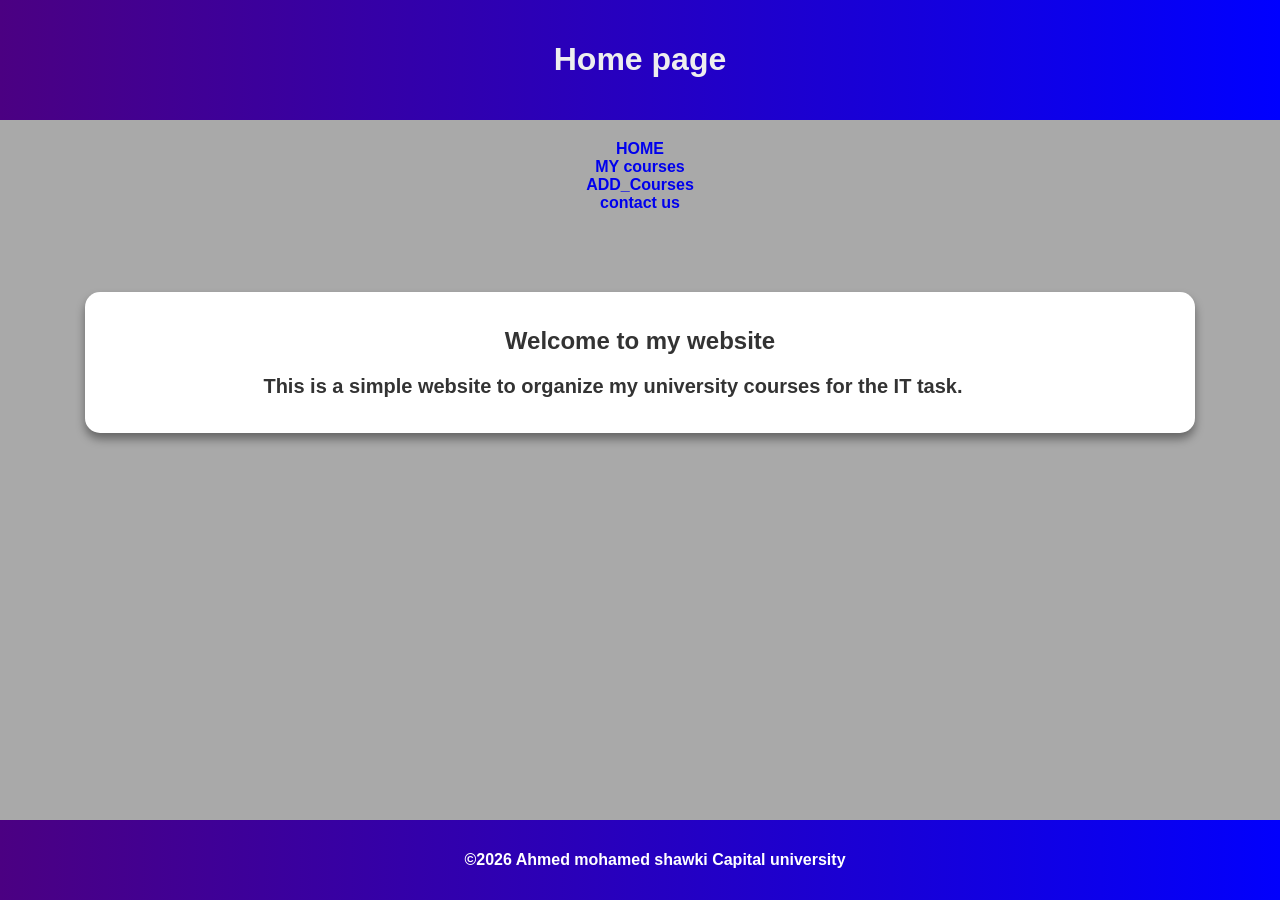
<file: index.html>
<DOCTYPE html>
    <html lang="en">
      <head>
          <link rel="stylesheet" href="css/style.css">
          <meta charset="UTF-8"/>
          <meta name="viewport" content="width=device-width, initial-scale=1.0"/>
          <title>HOME-page</title>
      </head>  
      <body>
          <header><h1>Home page</h1></header>
          <nav class="nav_1">
              <ul>
                  <li><a href="index.html" >HOME</a></li>
                  <li><a href="courses.html" target="_blank">MY courses</a></li>
                  <li><a href="add-courses.html" target="_blank">ADD_Courses</a></li>
                  <li><a href="contact.html" target="_blank">contact us</a></li>
              </ul>
          </nav>
          <main>
              <section class="home-section">
                  <h2>Welcome to my website</h2>
                  <p>This is a simple website to organize my university courses for the IT task. </p>
              </section>
          </main>        
           <footer class="f1">
               <p>&copy;2026  Ahmed mohamed shawki Capital university </p>
           </footer>        
      </body>
    </html>
</file>
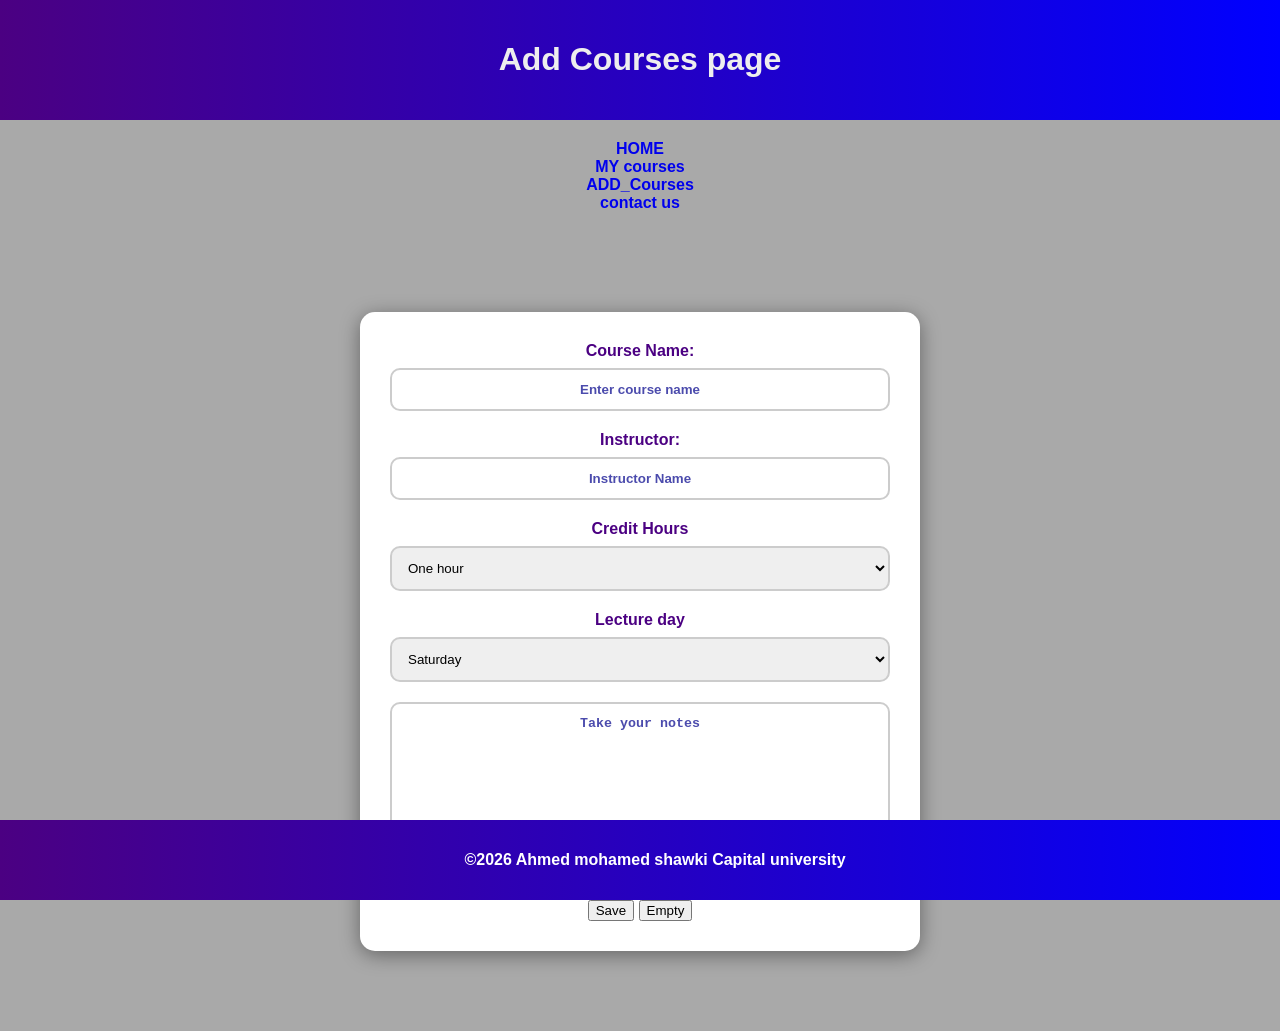
<file: add-courses.html>
<DOCTYPE html>
    <html lang="en">
      <head>
          <link rel="stylesheet" href="css/style.css">
          <meta charset="UTF-8">
          <meta name="viewport" content="width=device-width,initial-scale=1.0">
          <title>Add Courses</title>
      </head>  
      <body>
       <header><h1> Add Courses page</h1> </header>
       <nav class="nav_1">
              <ul>
                  <li><a href="index.html" target="_blank">HOME</a></li>
                  <li><a href="courses.html" target="_blank">MY courses</a></li>
                  <li><a href="add-courses.html">ADD_Courses</a></li>
                  <li><a href="contact.html" target="_blank">contact us</a></li>
              </ul>
          </nav>
          <main>
              <section class="add_courses_section" >
                 <form method="GET" class="form">
                     <label for="course_name">Course Name:</label>
                     <input id="course_name" type="text" placeholder="Enter course name" required>
                     <label for="instructor">Instructor:</label>
                     <input id="instructor" type="text" placeholder="Instructor Name" required >
                     <label for="Credit_hours">Credit Hours</label>
                       <select name="Credit_hour" id="Credit_hour" required>
                           <option value="1">One hour</option>
                           <option value="2"> Two hours</option>
                           <option value="3"> Three hours</option>
                       </select>
                       <label for="Lecture_day">Lecture day</label>
                       <select name="Lecture_day" id="Lecture_day" required>
                           <option value="saturday">Saturday</option>
                           <option value="sunday"> Sunday</option>
                           <option value="monday">Monday</option>
                           <option value="tuesday"> Tuesday</option>
                           <option value="wednesday">Wednesday</option>
                           <option value="thursday">Thursday</option>
                           <option value="friday" disabled>Friday</option>
                       </select>  
                       <textarea name="notes" id="" cols="30" rows="10" placeholder="Take your notes"></textarea>
                       <div class="button">
                           <button class="b1" type="submit">Save</button>
                           <button class="b2" type="reset">Empty</button>
                       </div>
                 </form>
              </section>
          </main>
      </body>
           <footer>
               <p>&copy;2026  Ahmed mohamed shawki Capital university </p>
        </footer>   
    </html>
</file>
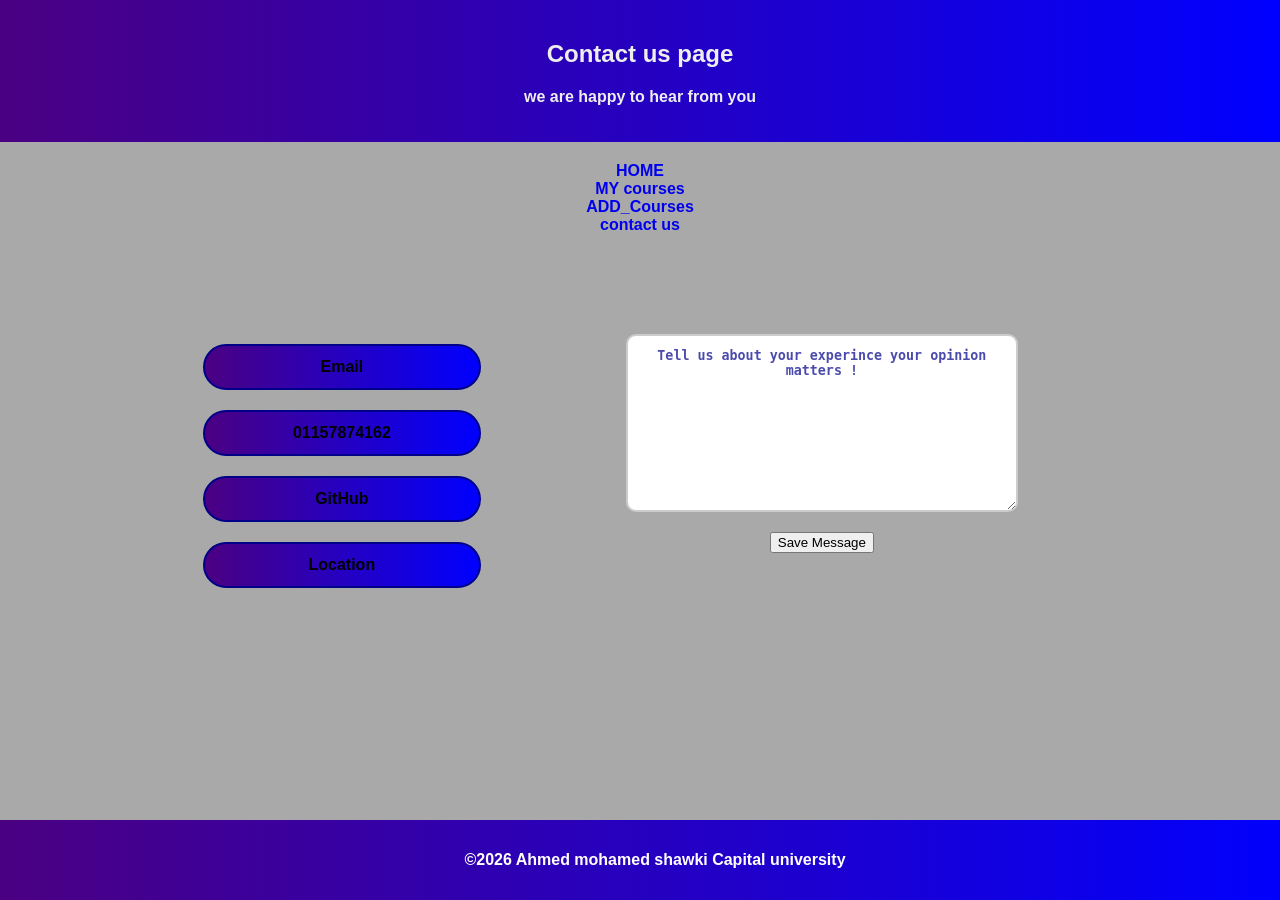
<file: contact.html>
<DOCTYPE html>
    <html lang="en">
      <head>
          <link rel="stylesheet" href="css/style.css">
          <meta charset="UTF-8"/>
          <meta name="viewport" content="width=device-width,initial-scale=1.0"/>
          <title>Contact us page</title>
      </head>  
      <body>
          <header><h2>Contact us page</h2>
          <p>we are happy to hear from you</p></header>
          <nav class="nav_1">
              <ul>
                  <li><a href="index.html" target="_blank">HOME</a></li>
                  <li><a href="courses.html" target="_blank">MY courses</a></li>
                  <li><a href="add-courses.html" target="_blank">ADD_Courses</a></li>
                  <li><a href="contact.html" >contact us</a></li>
              </ul>
          </nav>
          <main>
              <section class="contact_section"> <div class="contact_links">
                  <a href="mailto:ahmedelzaem222@gmail.com" target="_blank">Email</a>
                  <a href="tel:01157874162">01157874162</a>
                  <a href="https://github.com/Ahmed7Shawki77" target="_blank">GitHub</a>
                  <a href="https://share.google/T1CdMEoT5ZzOQIjqI" target="_blank">Location</a>
                  </div> <div>
                  <textarea class="chat" name="chat" id="chat" cols="30" rows="10" placeholder="Tell us about your experince your opinion matters !"></textarea>
                  <button type="submit" class="b1">Save Message</button>
                  </div>
              </section>
          </main>
      </body>
       <footer>
               <p>&copy;2026  Ahmed mohamed shawki Capital university</p>
        </footer> 
    </html>
</file>
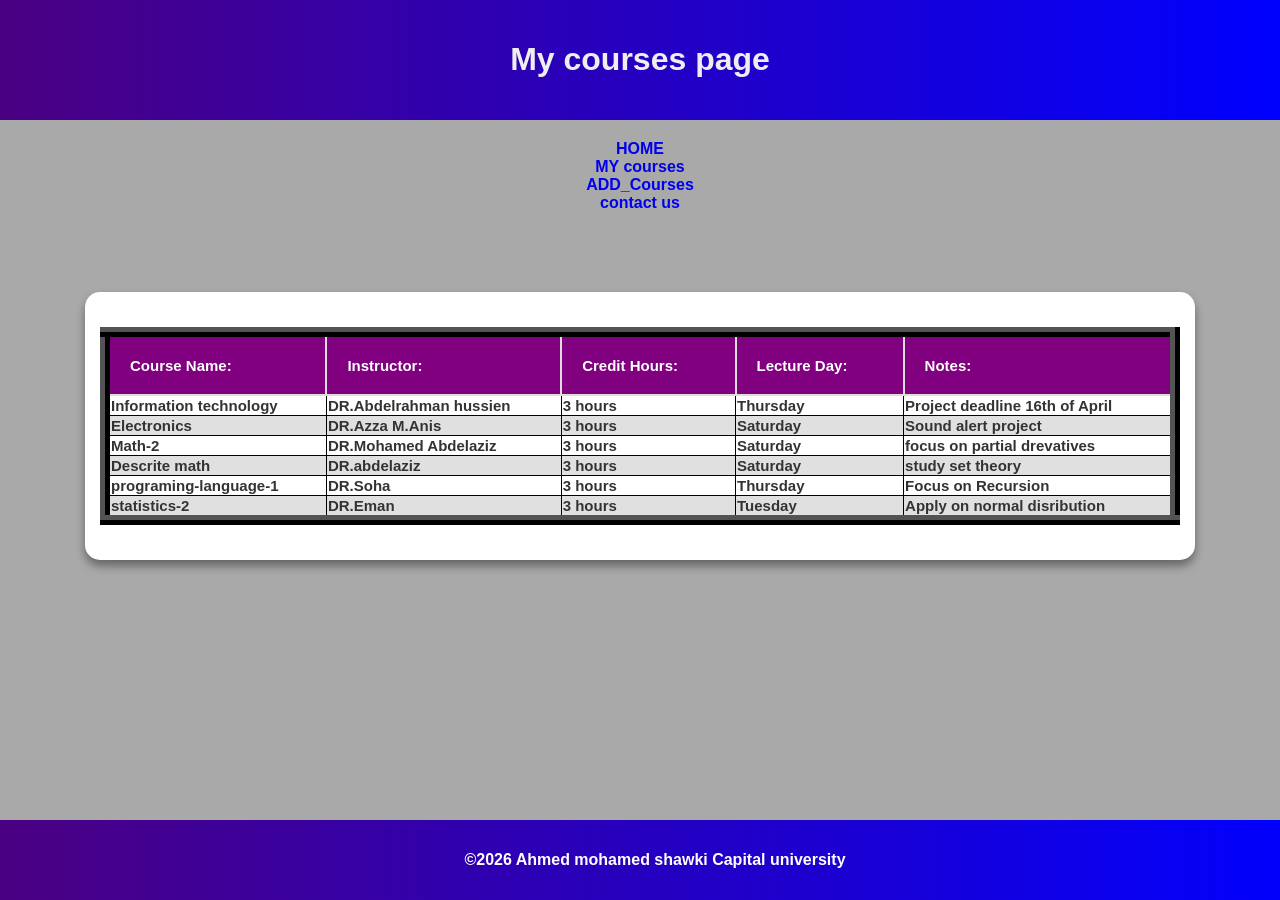
<file: courses.html>
<DOCTYPE html>
    <html lang="en">
      <head>
          <link rel="stylesheet" href="css/style.css">
          <meta charset="UTF-8">
          <meta name="viewport" content="width=device-width,initial-scale=1.0">
          <title>Courses</title>
      </head>  
      <body>
       <header><h1> My courses page</h1> </header>
       <nav class="nav_1">
              <ul>
                  <li><a href="index.html" target="_blank">HOME</a></li>
                  <li><a href="courses.html" >MY courses</a></li>
                  <li><a href="add-courses.html" target="_blank">ADD_Courses</a></li>
                  <li><a href="contact.html" target="_blank">contact us</a></li>
              </ul>
          </nav>
           <main>
              <section class="table-section">
                  <div class="table-container">
                    <table border="5">
                      <thead>
                          <tr>
                              <td class="names">Course Name:</td>
                              <td class="names">Instructor:</td>
                              <td class="names">Credit Hours:</td>
                              <td class="names">Lecture Day:</td>
                              <td class="names">Notes:</td>
                          </tr>
                      </thead>
                      <tbody>
                          <tr>
                              <td>Information technology</td>
                              <td>DR.Abdelrahman hussien</td>
                              <td>3 hours</td>
                              <td>Thursday</td>
                              <td>Project deadline 16th of April</td>
                          </tr>
                          <tr>
                              <td>Electronics</td>
                              <td>DR.Azza M.Anis</td>
                              <td>3 hours</td>
                              <td>Saturday</td>
                              <td>Sound alert project </td>
                          </tr>
                          <tr>
                              <td>Math-2</td>
                              <td>DR.Mohamed Abdelaziz</td>
                              <td>3 hours</td>
                              <td>Saturday</td>
                              <td>focus on partial drevatives</td>
                          </tr>
                          <tr>
                              <td>Descrite math</td>
                              <td>DR.abdelaziz</td>
                              <td>3 hours</td>
                              <td>Saturday</td>
                              <td>study set theory</td>
                          </tr>
                          <tr>
                              <td>programing-language-1</td>
                              <td>DR.Soha </td>
                              <td>3 hours</td>
                              <td>Thursday</td>
                              <td>Focus on Recursion</td>
                          </tr>
                          <tr>
                              <td>statistics-2</td>
                              <td>DR.Eman</td>
                              <td>3 hours</td>
                              <td>Tuesday</td>
                              <td>Apply on normal disribution</td>
                          </tr>
                      </tbody>                
                    </table>
                  </div>
              </section>
           </main>
        <footer>
               <p>&copy;2026  Ahmed mohamed shawki Capital university </p>
        </footer>        
      </body>
    </html>
</file>
<file: css/style.css>
body{ margin: 0;
    font-family: 'Segoe UI', Tahoma, Geneva, Verdana, sans-serif;
    background-color: #f4f7f6;
    color: #333;
}
header{ background: linear-gradient(90deg,#4b0082,#0000ff);
    color: #EEE;
    text-align: center;
    padding: 20px 0;
}
h1:hover{ color: black;
    cursor: help;
}
h2:hover{color: yellow;
    cursor: help;    
}
header p:hover{
    color: black;
    cursor: help;
}
p{ 
    font-weight: bold;
}
@media screen and (max-width:480px){
 .nav_1 , ul{
     flex-direction: column !important;
     align-items: center!important;
     padding: 10px 0px !important;
     list-style: none;
     margin: 0;
     padding: 0;
     display: flex;
     justify-content: center;
}
 .nav_1,ul,li {
     padding: 8px 0px !important ;
     width: 100%;
     text-align: center;
 }
 .nav_1 , ul , li , a {
     text-decoration: none;
     color:  linear-gradient(90deg,#4b0082,#0000ff);
     font-weight: bold;
     transition:0.3s;
 }
  nav a:hover{ background-color: black;
  border: 5px inset #00695f;
  border-radius: 10px;
     color:#00695f ;
 }
 main{ 
    padding: 40px;
    text-align: center;
 }
 .home-section,.table-section{
    width:90%;
    margin: 20px auto !important;
    background: white;
    padding: 15px !important;
    border-radius: 15px;
    display: block !important;
    box-shadow: 0 6px 10px rgba(0,0,0,0.4); 
    transition: all 1s ease;
    cursor:pointer;
 }
 .home-section p{
     width: 95% !important;
     font-size: 20px;
 }
 .home-section:hover{ transform: scale(1.05);
     background: linear-gradient(90deg,#4b0082,#0000ff);
     color: white;
 }
 table{
     display: block;
     overflow-x: auto;
     width: 100% !important;
     font-size: 12px;
 }
 thead td, tbody td {
     padding: 10px !important;
 }
 .table-section:hover{
     transform: scale(1.02);  
     color: white;    
 }
 
 .add_courses_section:hover{
     transform: scale(1.05);
     color: white;  
 }
 .form{
     width: 90% !important;
     padding: 15px !important;
 }
 footer{ 
  text-align: center;
  padding: 15px;
  background:  linear-gradient(90deg,#4b0082,#0000ff);
  color: white;
  position: fixed;
  bottom: 0;
  width: 100%
 }
table{ border: 10px inset black;
    border-radius: 10px;
    width: 100%;
    border-collapse: collapse;
    margin: 20px 0px ;
    font-size: 15px;
    font-weight: bold;
    font-family: 'Lucida Sans', 'Lucida Sans Regular', 'Lucida Grande', 'Lucida Sans Unicode', Geneva, Verdana, sans-serif
}
thead td {
    border: 2px solid #ddd; 
    padding: 20px;
    text-align: left;
    background-color:purple;
    color: white;
}
tbody td:hover{   color: black;
    background-color: #00695f;
     transition: 0.5sec;
}
tbody tr:nth-child(even){
    background-color: #e0e0e0 !important;
}
 .form{
     background-color: white;
     padding: 30px;
     border-radius: 15px;
     box-shadow: 0px 4px 20px rgba(0,0,0,0.4);
     max-width: 500px;
     margin: 40px auto;
     transition: all 1s ease; 
 }
 
 label{
     display: block;
     margin-bottom: 8px;
     font-weight: bold;
     color: #4b0082;
 }
 input,select,textarea{
     width: 100% !important;
     padding: 12px;
     margin-bottom: 20px;
     border: 2px solid #ccc;
     border-radius: 10px;
     box-sizing: border-box;
 }
 .contact_section{
     flex-direction: column!important;
     width: 100%;
     padding: 20px 0px !important;
 }
 .contact_links a{
     width: 80% !important;
     margin: 10px auto !important;
 }
form div {
     background:linear-gradient(90deg,#4b0082,#0000ff);
     color: white;
     padding: 12px 25px;
     border: none;
     border-radius: 10px;
     font-weight: bold;
     transition:0.5sec;
 }
 ::placeholder{
    font-weight: bold;
     color: #00008B;
     opacity: 0.7;
     text-align: center;
 }
 .b1,.b2{
     cursor: pointer;
     color: black;
 }
 .b1:hover{
     background-color: #00695f;
     border-radius: 8px;
     cursor: cell;
     transform: translateY(-5px);
     box-shadow: 0 5px 10px rgba(0,0,0,0.4);
     transition:0.5sec;
 }
 .b2:hover{
     background-color: #c21A09;
     border-radius: 8px;
     cursor: not-allowed;
      transform: translateY(-5px);
     box-shadow: 0 5px 10px rgba(0,0,0,0.4);
     transition:0.5sec;
 }
 select,input{
     cursor: pointer;
     background-image: linear-gradient(to top, #f9f9f9,#fff );
     border: 2px solid #4b0082;
 }
 .contact_links{
     display: flex;
     flex-direction: column;
     align-items: left;
     column-gap: 8px;
     margin-top: 0px;
     width: 50%;  
 }
 .contact_links a{
     display: inline-block;
     background-image: linear-gradient(90deg,#4b0082,#0000ff);
     margin: 10px auto;
     text-decoration: none;
     color: black;
     font-weight: bold;
     padding: 12px;
     border: 2px solid #000088;
     border-radius: 25px;
     width: 250px;
     text-align: center;
     
 }
  .contact_links a:hover{
     color: #00695f;
     background-image: linear-gradient(black,black);
  }
  .contact_section{ width: 80%;
      display: flex;
      justify-content: space-around;
      align-items: flex-start;
      padding: 40px;
  }
  .contact_links{
      font-family: 'Gill Sans', 'Gill Sans MT', Calibri, 'Trebuchet MS', sans-serif;
  }
  body{
      background-color:#a9a9a9;
      overflow-x: hidden!important;
      width: 100%;
  }
  @keyframes float{
      0%{
          transform: translateY(0px);
      } 50%{
           transform: translateY(-15px);
      } 100%{
          transform: translateY(0px);
      }
  }
  .home-section{
      animation: float 3s ease-in-out infinite;
      display: inline-block;
      width: 90%;
  }
    .home-section p{
        color: #000000 ;
        display: block;
        padding: 15px;
        margin-bottom: 20px;
        border-radius: 10px;
        width: 80%;
        margin-left: auto;
        margin-right: auto;
        box-shadow: 0px 4px 10px rgba(0,0,0,0.4);
    }
}

.nav_1 , ul{
     flex-direction: column !important;
     align-items: center!important;
     padding: 10px 0px !important;
     list-style: none;
     margin: 0;
     padding: 0;
     display: flex;
     justify-content: center;
}
.nav_1 , ul , li , a {
     text-decoration: none;
     color:  linear-gradient(90deg,#4b0082,#0000ff);
     font-weight: bold;
     transition:0.3s;
 }
  nav a:hover{ background-color: black;
  border: 5px inset #00695f;
  border-radius: 10px;
     color:#00695f ;
  }
  .home-section,.table-section{
    width:90%;
    margin: 20px auto !important;
    background: white;
    padding: 15px !important;
    border-radius: 15px;
    display: block !important;
    box-shadow: 0 6px 10px rgba(0,0,0,0.4); 
    transition: all 1s ease;
    cursor:pointer;
 }
  main{ 
    padding: 40px;
    text-align: center;
  }
  .home-section p{
     width: 95% !important;
     font-size: 20px;
 }
 .home-section:hover{ transform: scale(1.05);
     background: linear-gradient(90deg,#4b0082,#0000ff);
     color: white;
 }
  @keyframes float{
      0%{
          transform: translateY(0px);
      } 50%{
           transform: translateY(-15px);
      } 100%{
          transform: translateY(0px);
      }
  }  
  footer{ 
  text-align: center;
  padding: 15px;
  background:  linear-gradient(90deg,#4b0082,#0000ff);
  color: white;
  position: fixed;
  bottom: 0;
  width: 100%
 }  
 @keyframes float{
      0%{
          transform: translateY(0px);
      } 50%{
           transform: translateY(-15px);
      } 100%{
          transform: translateY(0px);
      }
  }  
  table{ border: 10px inset black;
    border-radius: 10px;
    width: 100%;
    border-collapse: collapse;
    margin: 20px 0px ;
    font-size: 15px;
    font-weight: bold;
    font-family: 'Lucida Sans', 'Lucida Sans Regular', 'Lucida Grande', 'Lucida Sans Unicode', Geneva, Verdana, sans-serif
}
thead td {
    border: 2px solid #ddd; 
    padding: 20px;
    text-align: left;
    background-color:purple;
    color: white;
}
tbody td:hover{   color: black;
    background-color: #00695f;
     transition: 0.5sec;
}
tbody tr:nth-child(even){
    background-color: #e0e0e0 !important;
}
.form{
     background-color: white;
     padding: 30px;
     border-radius: 15px;
     box-shadow: 0px 4px 20px rgba(0,0,0,0.4);
     max-width: 500px;
     margin: 40px auto;
     transition: all 1s ease; 
 }
 
 label{
     display: block;
     margin-bottom: 8px;
     font-weight: bold;
     color: #4b0082;
 }
 input,select,textarea{
     width: 100% !important;
     padding: 12px;
     margin-bottom: 20px;
     border: 2px solid #ccc;
     border-radius: 10px;
     box-sizing: border-box;
 }
 ::placeholder{
    font-weight: bold;
     color: #00008B;
     opacity: 0.7;
     text-align: center;
 }
 .b1,.b2{
     cursor: pointer;
     color: black;
 }
 .b1:hover{
     background-color: #00695f;
     border-radius: 8px;
     cursor: cell;
     transform: translateY(-5px);
     box-shadow: 0 5px 10px rgba(0,0,0,0.4);
     transition:0.5sec;
 }
 .b2:hover{
     background-color: #c21A09;
     border-radius: 8px;
     cursor: not-allowed;
      transform: translateY(-5px);
     box-shadow: 0 5px 10px rgba(0,0,0,0.4);
     transition:0.5sec;
 }
 label{
     display: block;
     margin-bottom: 8px;
     font-weight: bold;
     color: #4b0082;
 }
 input,select,textarea{
     width: 100% !important;
     padding: 12px;
     margin-bottom: 20px;
     border: 2px solid #ccc;
     border-radius: 10px;
     box-sizing: border-box;
 }
 .contact_links{
     display: flex;
     flex-direction: column;
     align-items: left;
     column-gap: 8px;
     margin-top: 0px;
     width: 50%;  
 }
 .contact_links a{
     display: inline-block;
     background-image: linear-gradient(90deg,#4b0082,#0000ff);
     margin: 10px auto;
     text-decoration: none;
     color: black;
     font-weight: bold;
     padding: 12px;
     border: 2px solid #000088;
     border-radius: 25px;
     width: 250px;
     text-align: center;
     
 }
  .contact_links a:hover{
     color: #00695f;
     background-image: linear-gradient(black,black);
  }
  .contact_section{ width: 80%;
      display: flex;
      justify-content: space-around;
      align-items: flex-start;
      padding: 40px;
  }
  .contact_links{
      font-family: 'Gill Sans', 'Gill Sans MT', Calibri, 'Trebuchet MS', sans-serif;
  }
  body{
      background-color:#a9a9a9;
      overflow-x: hidden!important;
      width: 100%;
  }
</file>
